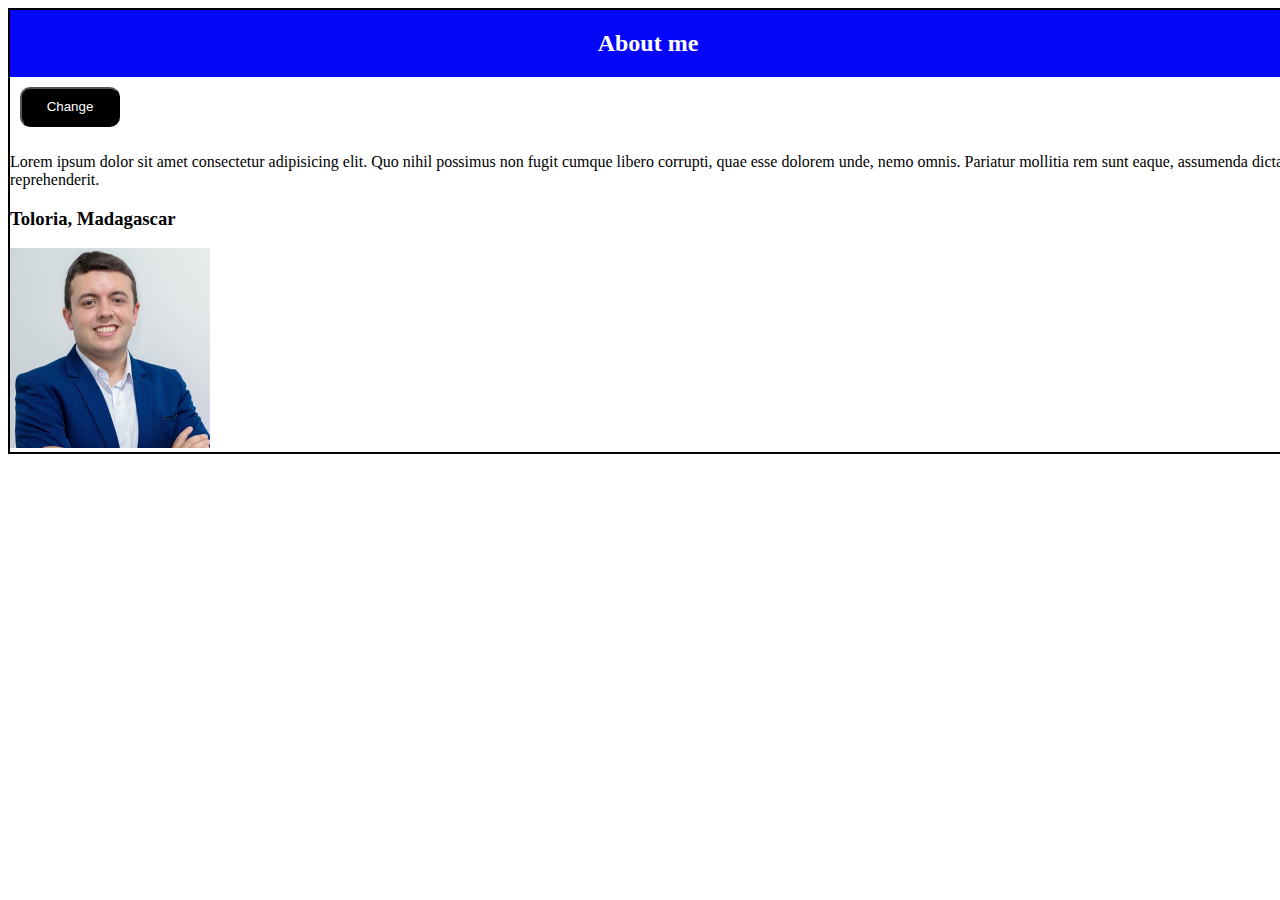
<file: Dynamic Web Fundamentals/index.html>
<!DOCTYPE html>
<html lang="en">
<head>
    <meta charset="UTF-8">
    <meta name="viewport" content="width=device-width, initial-scale=1.0">
    <title>Document</title>
    <link rel="stylesheet" href="style.css">
</head>
<body>
    
    <div id="FULL_about_me">
        <div id="about_me">
            <h2 id="test">About me</h2>
        </div>
        <button id="change">Change</button>

        <div>
            <div class="p_h3">
                <p>Lorem ipsum dolor sit amet consectetur adipisicing elit. Quo nihil possimus non fugit cumque libero corrupti, quae esse dolorem unde, nemo omnis. Pariatur mollitia rem sunt eaque, assumenda dicta reprehenderit.</p>
                <h3>Toloria, Madagascar</h3>
            </div>

                <img id="picture" src="profileLuã.jpg" alt="Foto de Luã">

        </div>
    </div>

    <script src="index.js"></script>
</body>
</html>
</file>
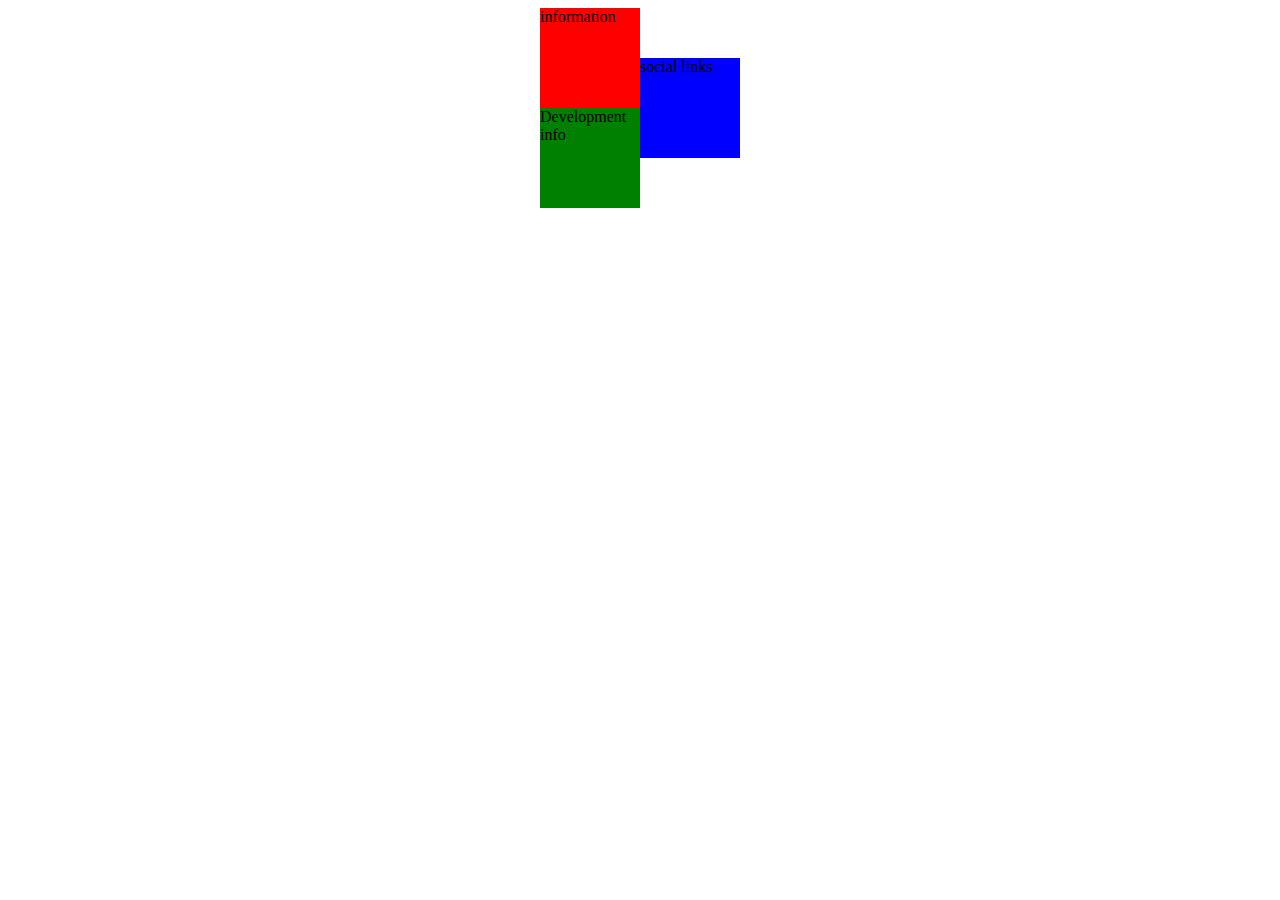
<file: Web Frontend Development/index.html>
<!DOCTYPE html>
<html lang="en">
<head>
    <meta charset="UTF-8">
    <meta name="viewport" content="width=device-width, initial-scale=1.0">
    <title>Document</title>
    <link rel="stylesheet" href="index.css">
</head>
<body>
    <footer>
        <div id="BOX_INFORMATIONS">
            <div id="box1">
                information
            </div>
            <div id="box3">
            Development info
            </div>
        </div>
            <div id="box2">
            social links
        </div>
    </footer>






</body>
</html>
</file>
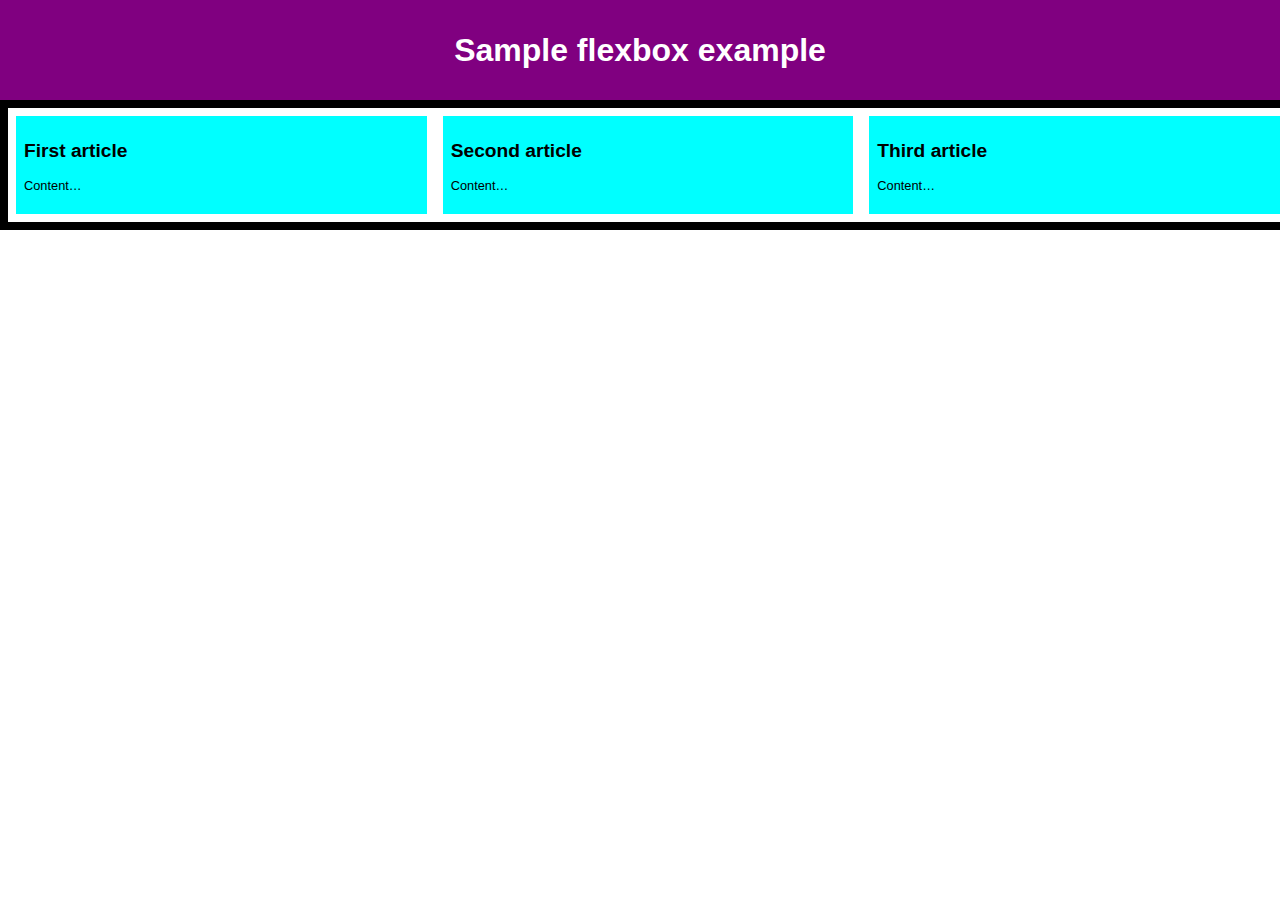
<file: Web Fundamentals/index.html>
<!DOCTYPE html>
<html lang="en">
<head>
    <meta charset="UTF-8">
    <meta name="viewport" content="width=device-width, initial-scale=1.0">
    <link rel="stylesheet" href="index.css">
    <title>Document</title>
</head>
<body>
    <header>
        <h1>Sample flexbox example</h1>
    </header>
        <section>
            <article>
                <h2>First article</h2>
                <p>Content…</p>
            </article>
            <article>
                <h2>Second article</h2>
                <p>Content…</p>
            </article>
            <article>
                <h2>Third article</h2>
                <p>Content…</p>
            </article>
        </section>
</body>
</html>
</file>
<file: Dynamic Web Fundamentals/style.css>
body{
    width: 100%;
}

#FULL_about_me{
    display: block;
    border: 2px solid black;
}

#about_me{
    display: flex;
    flex-direction: column;
    justify-content: center;
    align-items: center;
    background-color: rgb(6, 6, 250);
    color: white;
}

#p_h3{
    display: flex;
    flex-direction: column;
    align-items: center;
    justify-content: center;
    margin: 10px;
}


#text_picture{
    display: flex;
    justify-content: space-around;
    align-items: center;
}

#picture{
    width: 200px;
}

#picture_h5{
    text-align: center;
    margin: 20px 40px 10px 30px;
}

h5{
    margin-top: -30px;
    color: rgb(138, 214, 6);
    
}

#change{
    width: 100px;
    height: 40px;
    margin: 10px;
    padding: 5px;
    background-color: black;
    color: white;
    border-radius: 10px;
    
}
</file>
<file: Web Frontend Development/index.css>
#box1{
    width: 100px;
    height: 100px;
    background-color: red;

}
#box2{
    width: 100px;
    height: 100px;
    background-color: blue;
}
#box3{
    width: 100px;
    height: 100px;
    background-color: green;
}

footer{
    display: flex;
    justify-content: center;
    align-items: center;
}
</file>
<file: Web Fundamentals/index.css>
body {
  font-family: sans-serif;
  margin: 0;
}
header {
  background: purple;
  height: 100px;
}
h1 {
  text-align: center;
  color: white;
  line-height: 100px;
  margin: 0;
}
section {
  zoom: 0.8;
  display: flex;
  width: 100%;
  border: 10px solid black;

}
article {
  padding: 10px;
  margin: 10px;
  background: aqua;
  width: 100%;
}
</file>
